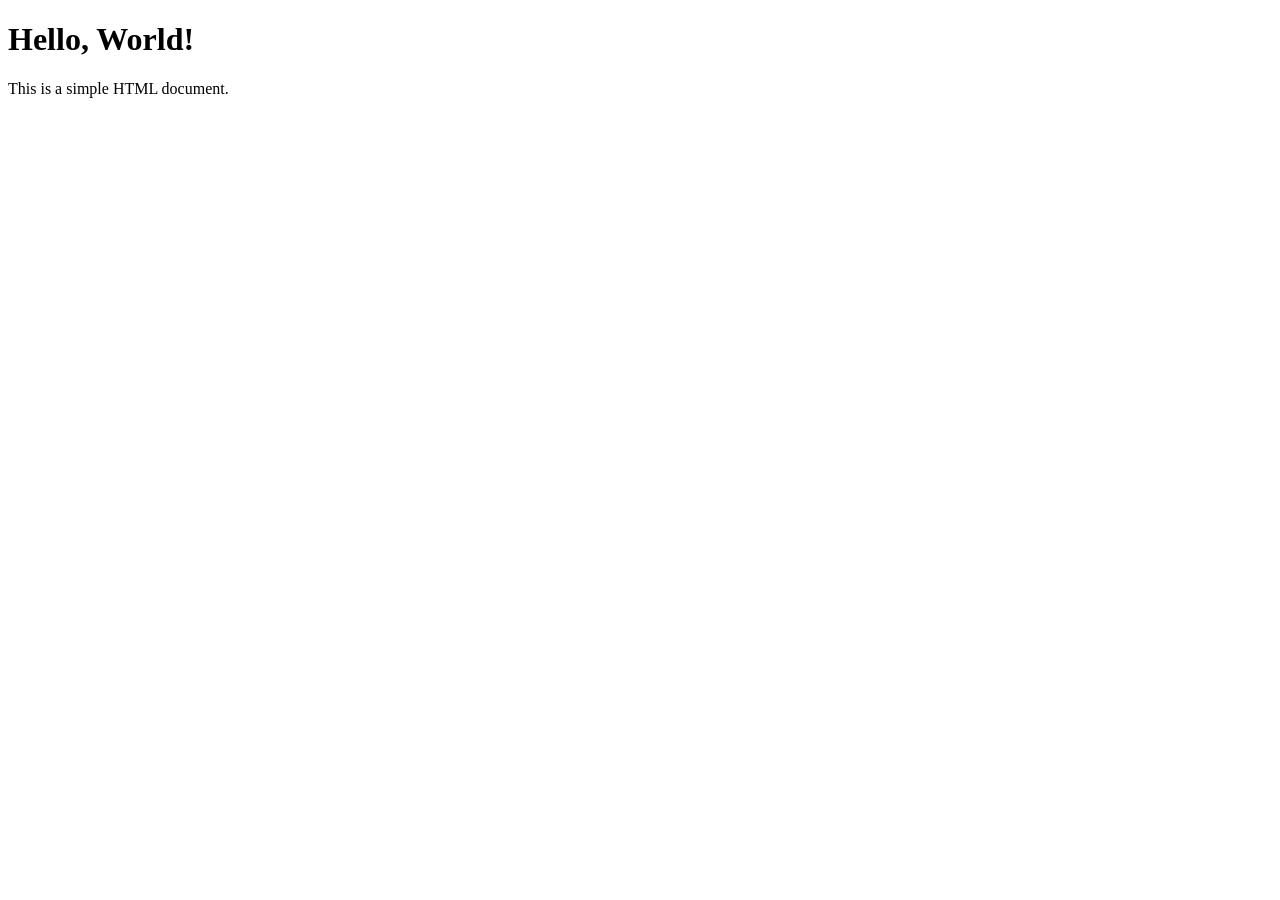
<file: 01-html/01-introduction/index.html>
<!DOCTYPE html>
<!-- The DOCTYPE declaration defines the document type to be HTML5 -->
<html lang="en">
<!-- The html tag is the root element of an HTML page -->
<head>
    <!-- The head tag contains meta information about the HTML page -->
    <meta charset="UTF-8">
    <!-- The meta tag with charset="UTF-8" specifies the character encoding for the HTML document -->
    <meta name="viewport" content="width=device-width, initial-scale=1.0">
    <!-- The meta tag with name="viewport" makes the web page look good on all devices -->
    <title>Introduction to HTML</title>
    <!-- The title tag specifies a title for the HTML page (which is shown in the browser's title bar or in the page's tab) -->
</head>
<body>
    <!-- The body tag defines the document's body, and is a container for all the visible contents, such as headings, paragraphs, images, hyperlinks, tables, lists, etc. -->

    <h1>Hello, World!</h1>
    <!-- The h1 tag defines a large heading -->

    <p>This is a simple HTML document.</p>
    <!-- The p tag defines a paragraph -->

</body>
</html>
</file>
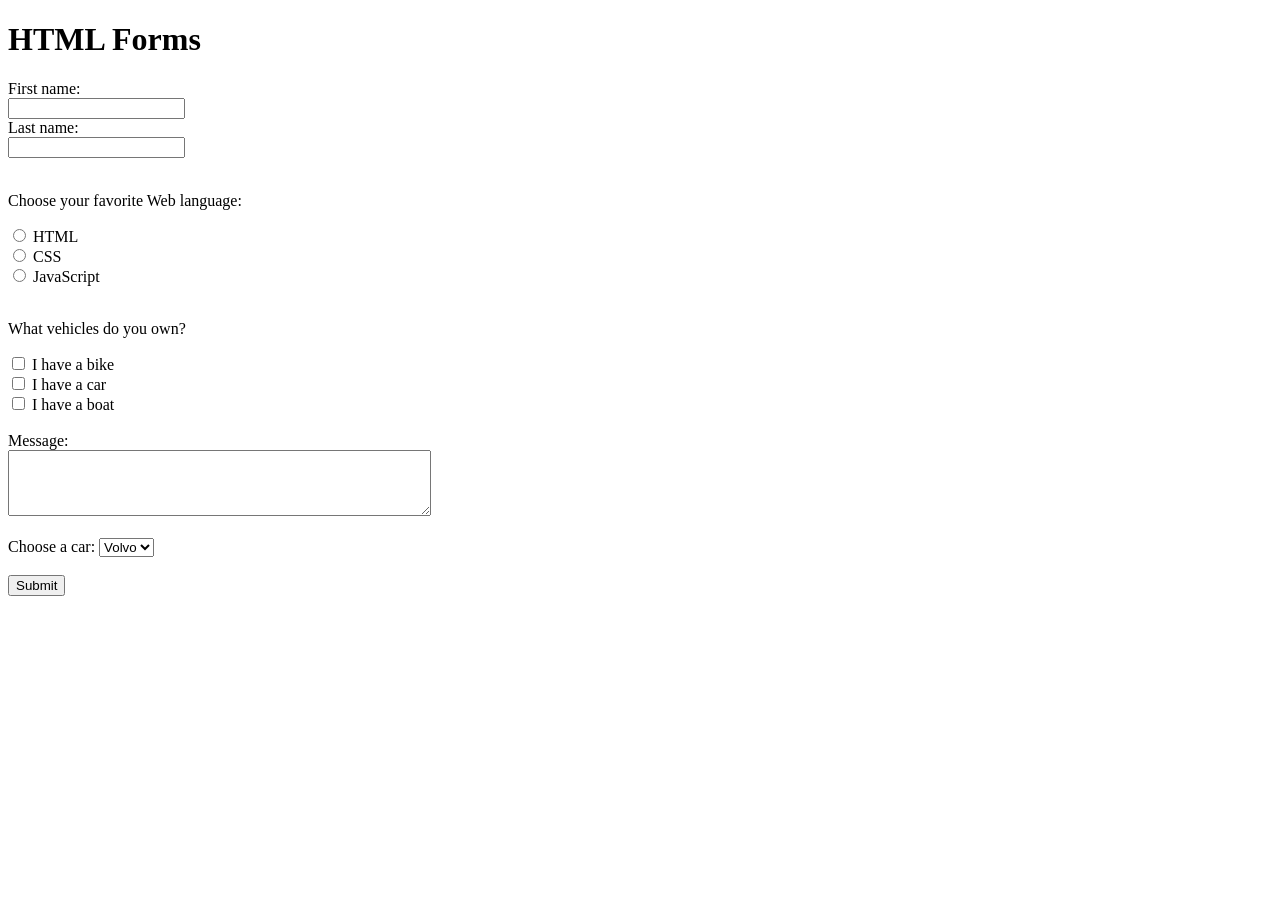
<file: 01-html/03-forms/index.html>
<!DOCTYPE html>
<html lang="en">
<head>
    <meta charset="UTF-8">
    <meta name="viewport" content="width=device-width, initial-scale=1.0">
    <title>HTML Forms</title>
</head>
<body>

    <h1>HTML Forms</h1>

    <!-- The form tag is used to create an HTML form for user input -->
    <form action="/submit-your-data" method="post">
        <!-- The action attribute defines the action to be performed when the form is submitted -->
        <!-- The method attribute specifies the HTTP method to be used when submitting the form data -->

        <!-- The label tag defines a label for many form elements -->
        <label for="fname">First name:</label><br>
        <!-- The input tag specifies an input field where the user can enter data -->
        <input type="text" id="fname" name="fname"><br>
        <!-- The type="text" attribute specifies a single-line text input field -->

        <label for="lname">Last name:</label><br>
        <input type="text" id="lname" name="lname"><br><br>

        <!-- Radio Buttons -->
        <p>Choose your favorite Web language:</p>
        <input type="radio" id="html" name="fav_language" value="HTML">
        <label for="html">HTML</label><br>
        <input type="radio" id="css" name="fav_language" value="CSS">
        <label for="css">CSS</label><br>
        <input type="radio" id="javascript" name="fav_language" value="JavaScript">
        <label for="javascript">JavaScript</label><br><br>

        <!-- Checkboxes -->
        <p>What vehicles do you own?</p>
        <input type="checkbox" id="vehicle1" name="vehicle1" value="Bike">
        <label for="vehicle1"> I have a bike</label><br>
        <input type="checkbox" id="vehicle2" name="vehicle2" value="Car">
        <label for="vehicle2"> I have a car</label><br>
        <input type="checkbox" id="vehicle3" name="vehicle3" value="Boat">
        <label for="vehicle3"> I have a boat</label><br><br>

        <!-- Textarea -->
        <label for="message">Message:</label><br>
        <textarea id="message" name="message" rows="4" cols="50"></textarea><br><br>

        <!-- Dropdown (Select) -->
        <label for="cars">Choose a car:</label>
        <select id="cars" name="cars">
            <option value="volvo">Volvo</option>
            <option value="saab">Saab</option>
            <option value="fiat">Fiat</option>
            <option value="audi">Audi</option>
        </select><br><br>

        <!-- The input tag with type="submit" is used to create a submit button -->
        <input type="submit" value="Submit">
    </form>

</body>
</html>
</file>
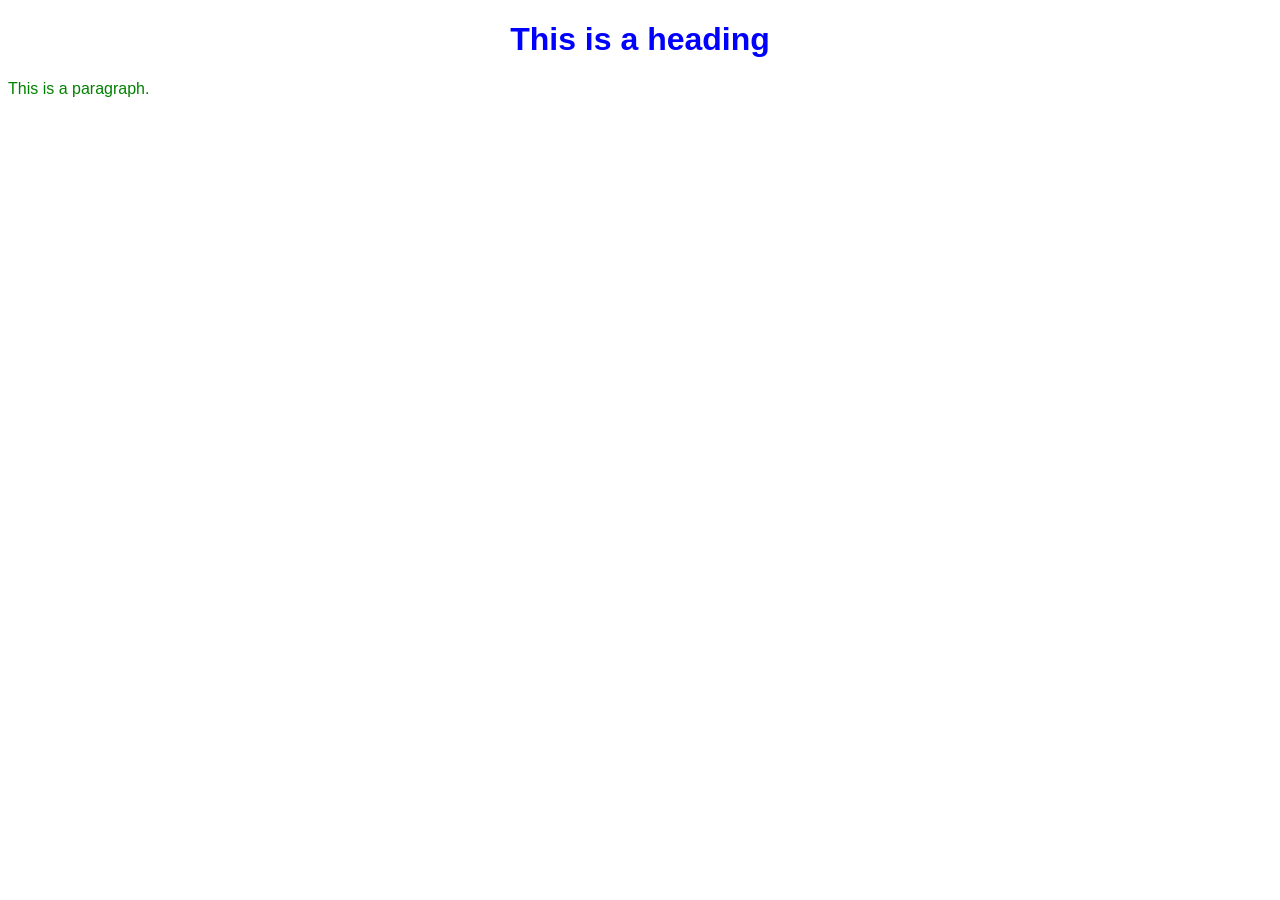
<file: 02-css/01-introduction/index.html>
<!DOCTYPE html>
<html lang="en">
<head>
    <meta charset="UTF-8">
    <meta name="viewport" content="width=device-width, initial-scale=1.0">
    <title>Introduction to CSS</title>
    <!-- The link tag is used to link an external CSS file -->
    <!-- The rel="stylesheet" attribute specifies the relationship between the current document and the linked document -->
    <!-- The href attribute specifies the path to the CSS file -->
    <link rel="stylesheet" href="style.css">
</head>
<body>

    <h1>This is a heading</h1>
    <p>This is a paragraph.</p>

</body>
</html>
</file>
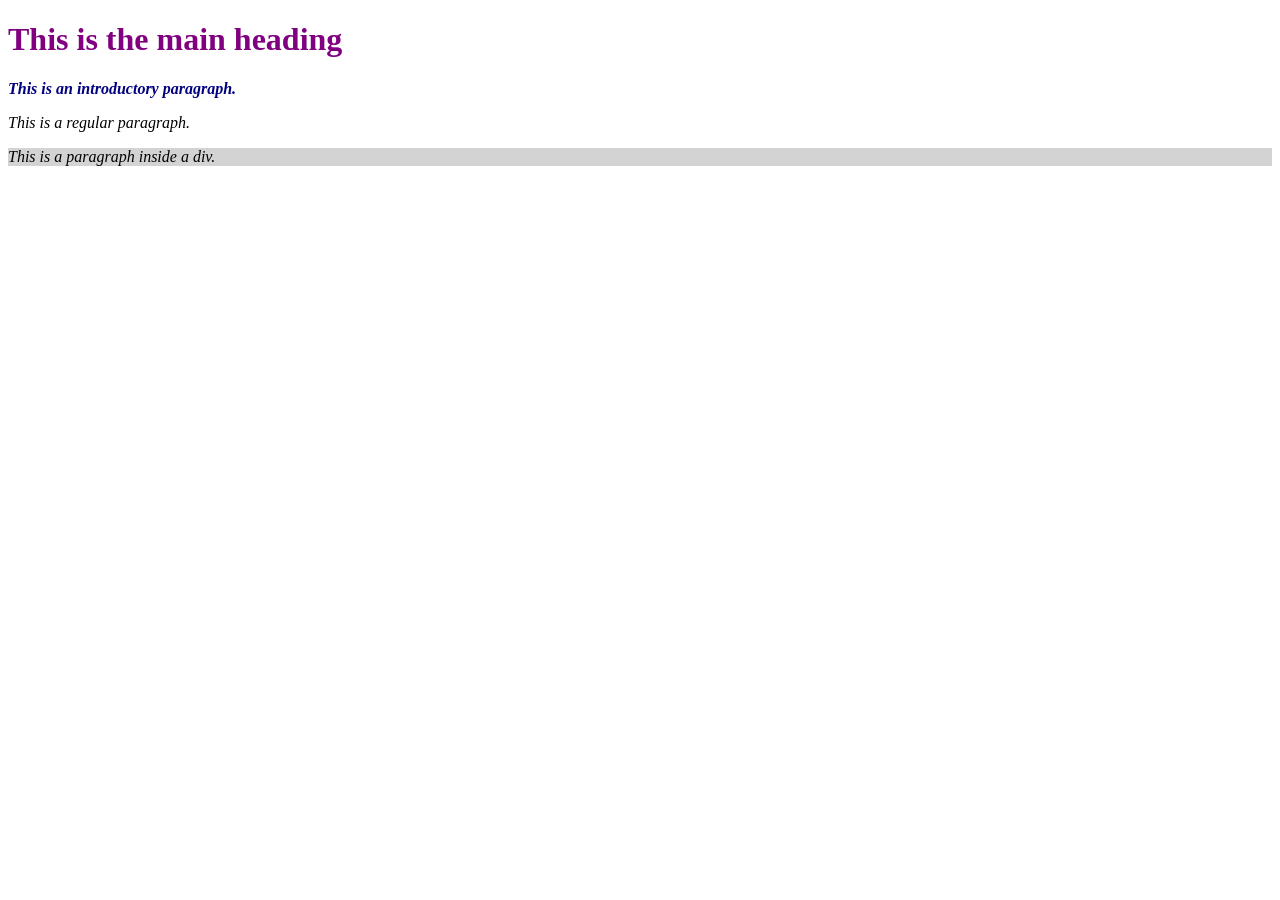
<file: 02-css/02-selectors/index.html>
<!DOCTYPE html>
<html lang="en">
<head>
    <meta charset="UTF-8">
    <meta name="viewport" content="width=device-width, initial-scale=1.0">
    <title>CSS Selectors</title>
    <link rel="stylesheet" href="style.css">
</head>
<body>

    <h1 id="main-heading">This is the main heading</h1>

    <p class="intro-paragraph">This is an introductory paragraph.</p>
    <p>This is a regular paragraph.</p>

    <div>
        <p>This is a paragraph inside a div.</p>
    </div>

</body>
</html>
</file>
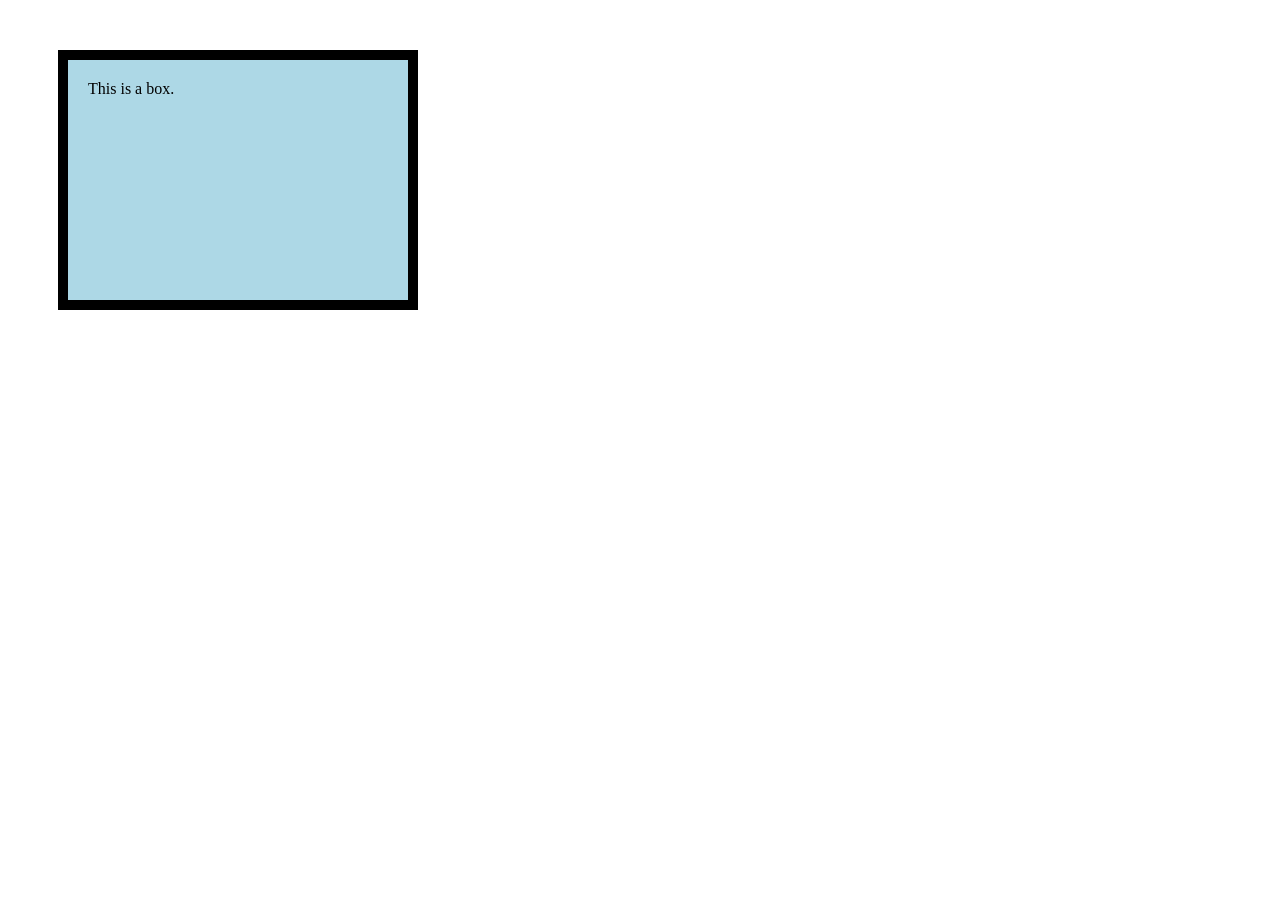
<file: 02-css/03-box-model/index.html>
<!DOCTYPE html>
<html lang="en">
<head>
    <meta charset="UTF-8">
    <meta name="viewport" content="width=device-width, initial-scale=1.0">
    <title>CSS Box Model</title>
    <link rel="stylesheet" href="style.css">
</head>
<body>

    <div class="box">
        This is a box.
    </div>

</body>
</html>
</file>
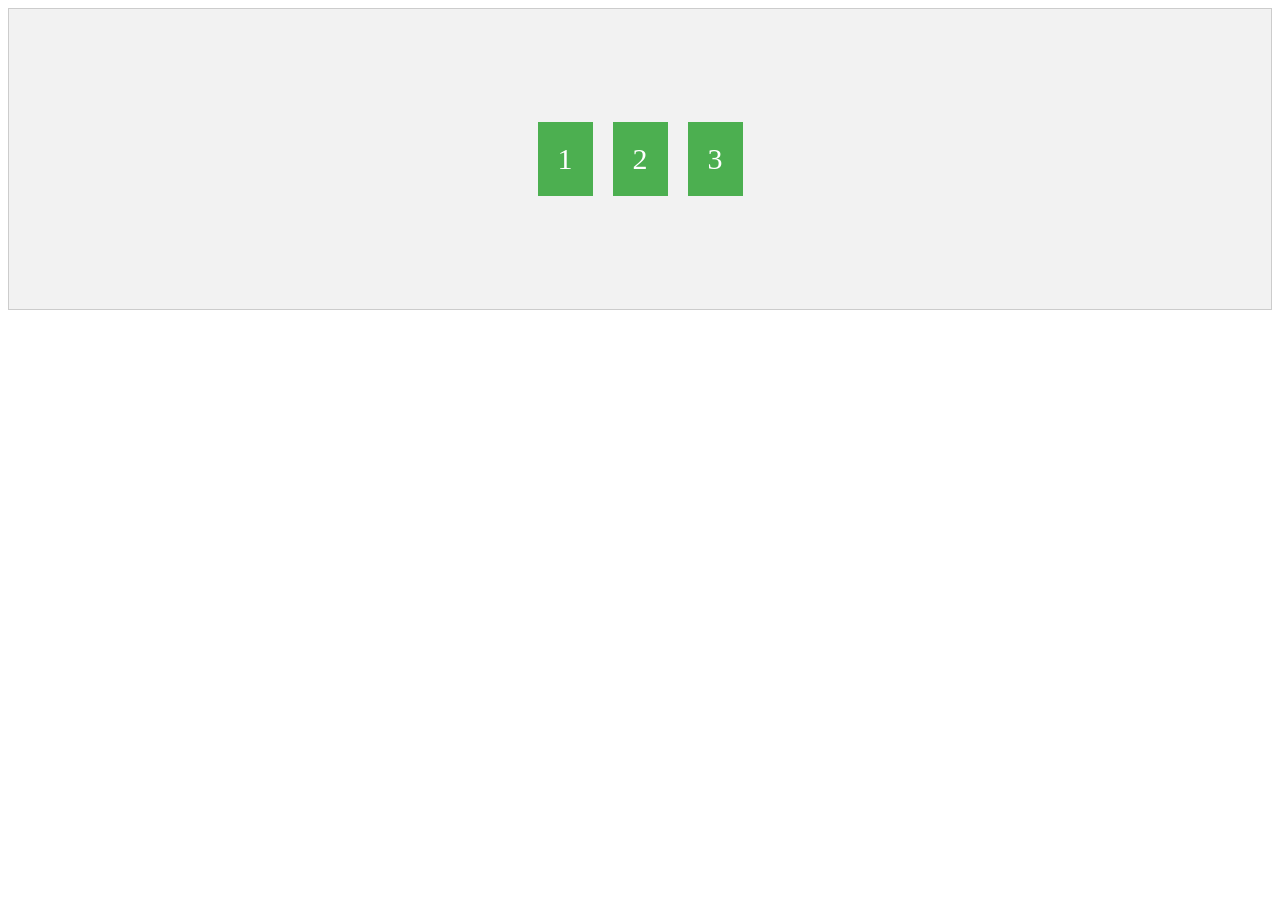
<file: 02-css/04-flexbox/index.html>
<!DOCTYPE html>
<html lang="en">
<head>
    <meta charset="UTF-8">
    <meta name="viewport" content="width=device-width, initial-scale=1.0">
    <title>CSS Flexbox</title>
    <link rel="stylesheet" href="style.css">
</head>
<body>

    <div class="flex-container">
        <div class="flex-item">1</div>
        <div class="flex-item">2</div>
        <div class="flex-item">3</div>
    </div>

</body>
</html>
</file>
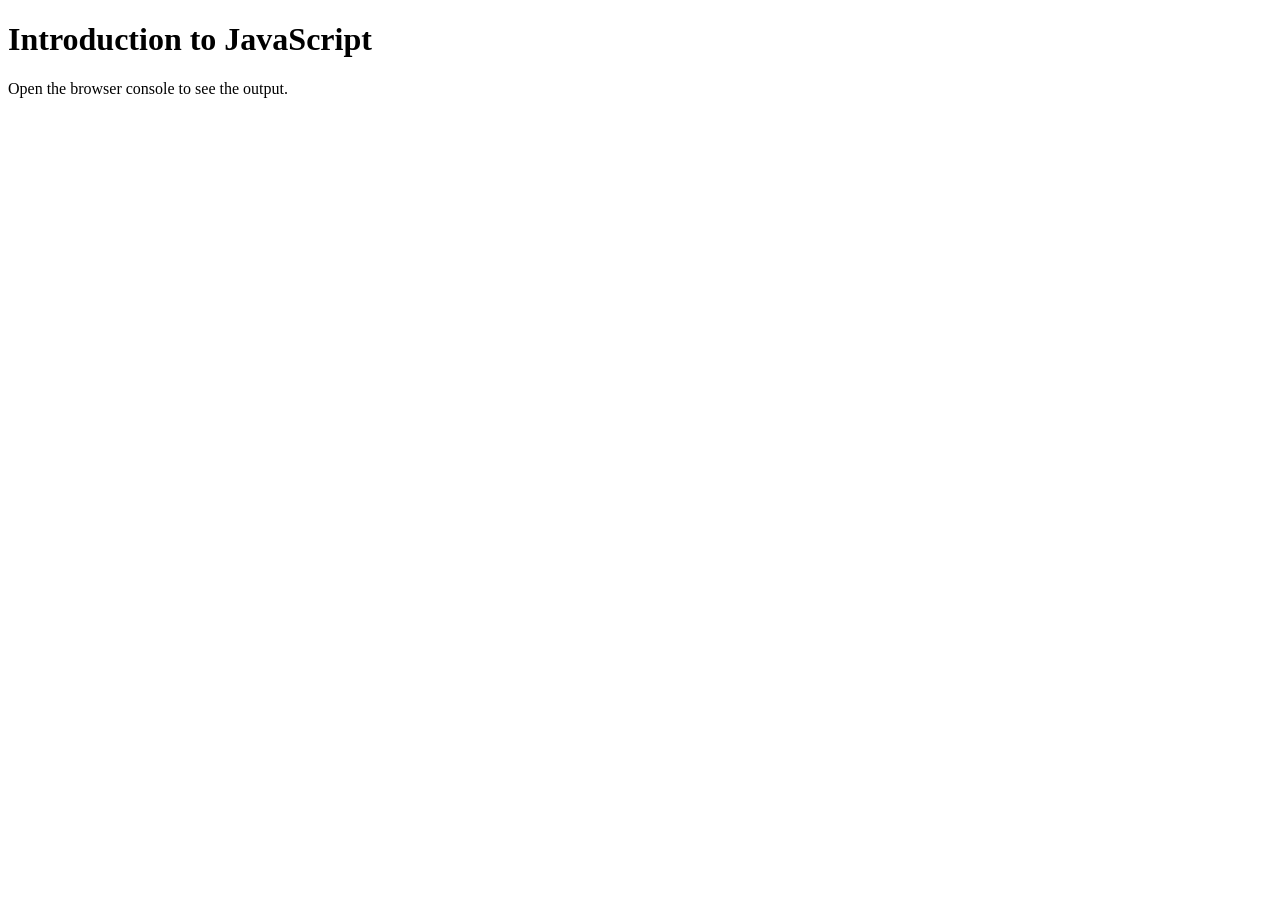
<file: 03-javascript/01-introduction/index.html>
<!DOCTYPE html>
<html lang="en">
<head>
    <meta charset="UTF-8">
    <meta name="viewport" content="width=device-width, initial-scale=1.0">
    <title>Introduction to JavaScript</title>
</head>
<body>

    <h1>Introduction to JavaScript</h1>
    <p>Open the browser console to see the output.</p>

    <!-- The script tag is used to embed or refer to an executable script -->
    <!-- The src attribute specifies the path to the external script file -->
    <script src="script.js"></script>
</body>
</html>
</file>
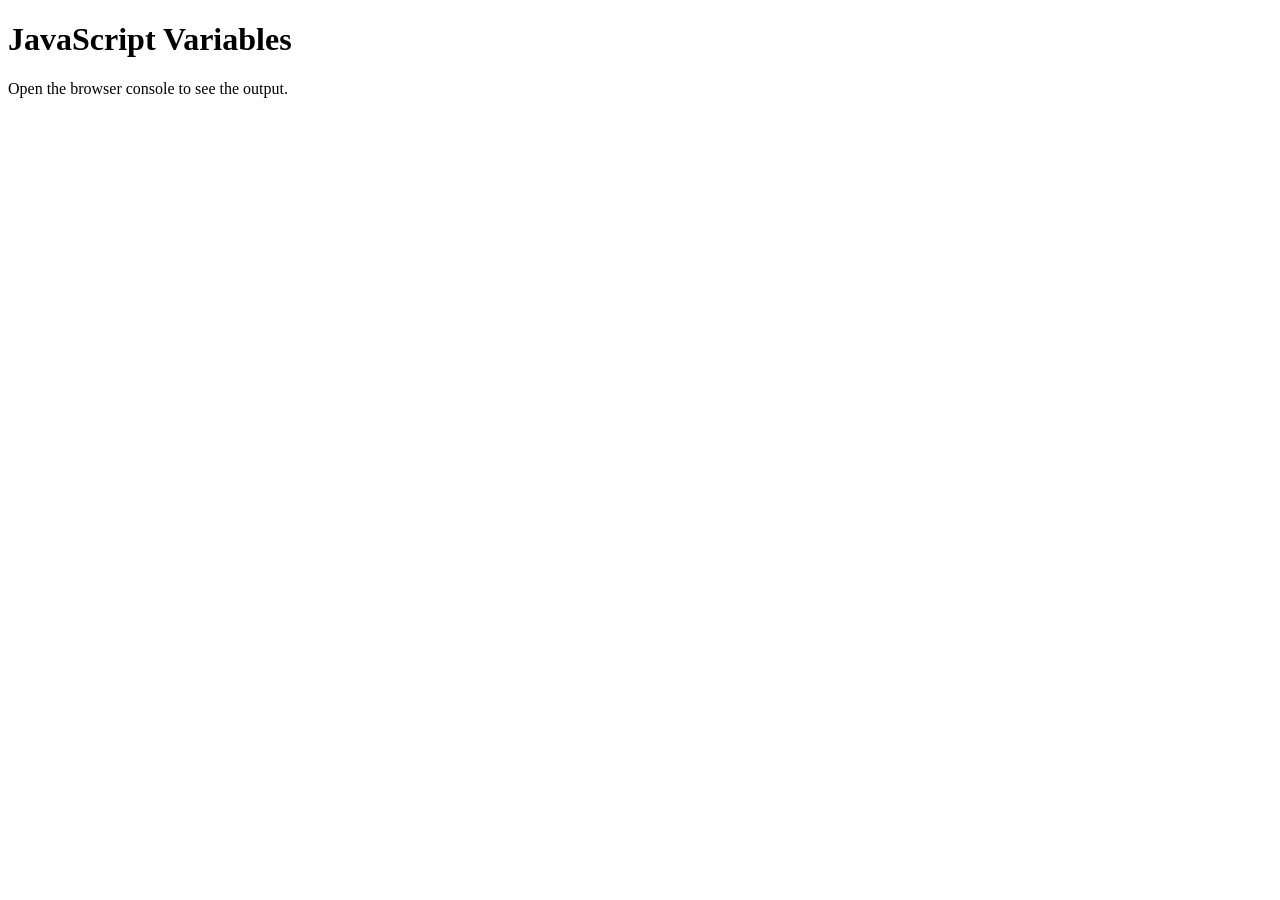
<file: 03-javascript/02-variables/index.html>
<!DOCTYPE html>
<html lang="en">
<head>
    <meta charset="UTF-8">
    <meta name="viewport" content="width=device-width, initial-scale=1.0">
    <title>JavaScript Variables</title>
</head>
<body>
    <h1>JavaScript Variables</h1>
    <p>Open the browser console to see the output.</p>
    <script src="script.js"></script>
</body>
</html>
</file>
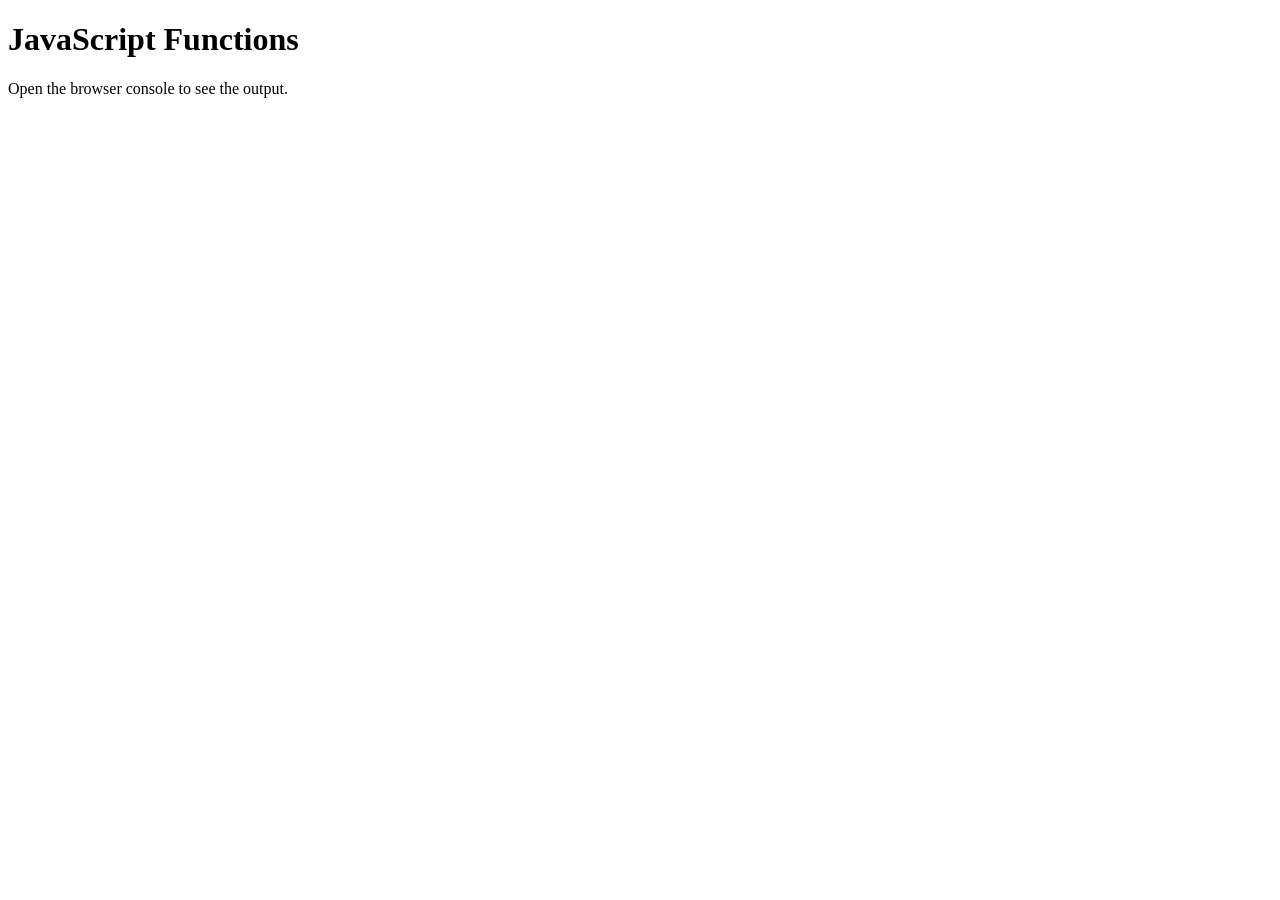
<file: 03-javascript/03-functions/index.html>
<!DOCTYPE html>
<html lang="en">
<head>
    <meta charset="UTF-8">
    <meta name="viewport" content="width=device-width, initial-scale=1.0">
    <title>JavaScript Functions</title>
</head>
<body>
    <h1>JavaScript Functions</h1>
    <p>Open the browser console to see the output.</p>
    <script src="script.js"></script>
</body>
</html>
</file>
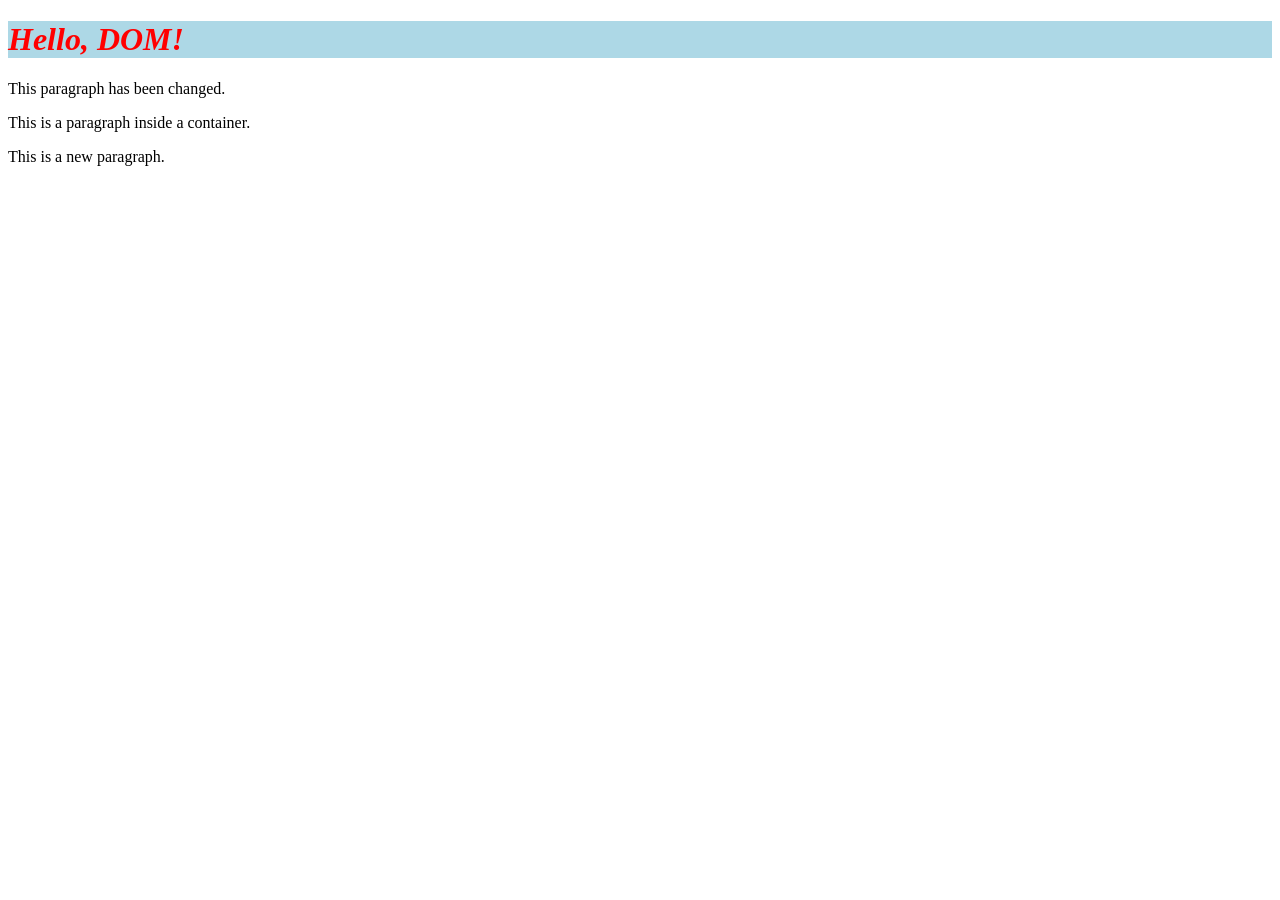
<file: 03-javascript/04-dom-manipulation/index.html>
<!DOCTYPE html>
<html lang="en">
<head>
    <meta charset="UTF-8">
    <meta name="viewport" content="width=device-width, initial-scale=1.0">
    <title>DOM Manipulation</title>
</head>
<body>

    <h1 id="main-heading">Hello, World!</h1>
    <p class="intro-paragraph">This is a paragraph.</p>

    <div id="container">
        <p>This is a paragraph inside a container.</p>
    </div>

    <script src="script.js"></script>
</body>
</html>
</file>
<file: 02-css/01-introduction/style.css>
/* This is a CSS comment */

/* The body selector targets the <body> element in the HTML */
body {
    font-family: Arial, sans-serif; /* Sets the font for the entire page */
}

/* The h1 selector targets all <h1> elements */
h1 {
    color: blue; /* Sets the text color to blue */
    text-align: center; /* Centers the text */
}

/* The p selector targets all <p> elements */
p {
    color: green; /* Sets the text color to green */
    font-size: 16px; /* Sets the font size to 16 pixels */
}
</file>
<file: 02-css/02-selectors/style.css>
/* Element Selector */
/* This selects all <p> elements */
p {
    font-style: italic;
}

/* ID Selector */
/* This selects the element with id="main-heading" */
#main-heading {
    color: purple;
}

/* Class Selector */
/* This selects all elements with class="intro-paragraph" */
.intro-paragraph {
    font-weight: bold;
    color: navy;
}

/* Descendant Selector */
/* This selects all <p> elements inside a <div> */
div p {
    background-color: lightgray;
}
</file>
<file: 02-css/03-box-model/style.css>
.box {
    width: 300px; /* The width of the content area */
    height: 200px; /* The height of the content area */

    /* Padding is the space between the content and the border */
    padding: 20px;

    /* Border is the line around the padding and content */
    border: 10px solid black;

    /* Margin is the space outside the border */
    margin: 50px;

    background-color: lightblue;
}

/*
    The total width of the element is:
    width + left padding + right padding + left border + right border + left margin + right margin
    300px + 20px + 20px + 10px + 10px + 50px + 50px = 460px

    The total height of the element is:
    height + top padding + bottom padding + top border + bottom border + top margin + bottom margin
    200px + 20px + 20px + 10px + 10px + 50px + 50px = 360px
*/
</file>
<file: 02-css/04-flexbox/style.css>
.flex-container {
    /* display: flex; enables a flex context for all its direct children. */
    display: flex;

    /* justify-content aligns flex items along the main axis (horizontally by default) */
    /* common values: flex-start, flex-end, center, space-between, space-around */
    justify-content: center;

    /* align-items aligns flex items along the cross axis (vertically by default) */
    /* common values: flex-start, flex-end, center, stretch, baseline */
    align-items: center;

    /* flex-direction defines the direction of the main axis */
    /* common values: row, row-reverse, column, column-reverse */
    flex-direction: row;

    height: 300px; /* Height for the container to demonstrate alignment */
    background-color: #f2f2f2;
    border: 1px solid #ccc;
}

.flex-item {
    background-color: #4CAF50;
    color: white;
    padding: 20px;
    margin: 10px;
    font-size: 30px;
    text-align: center;
}
</file>
